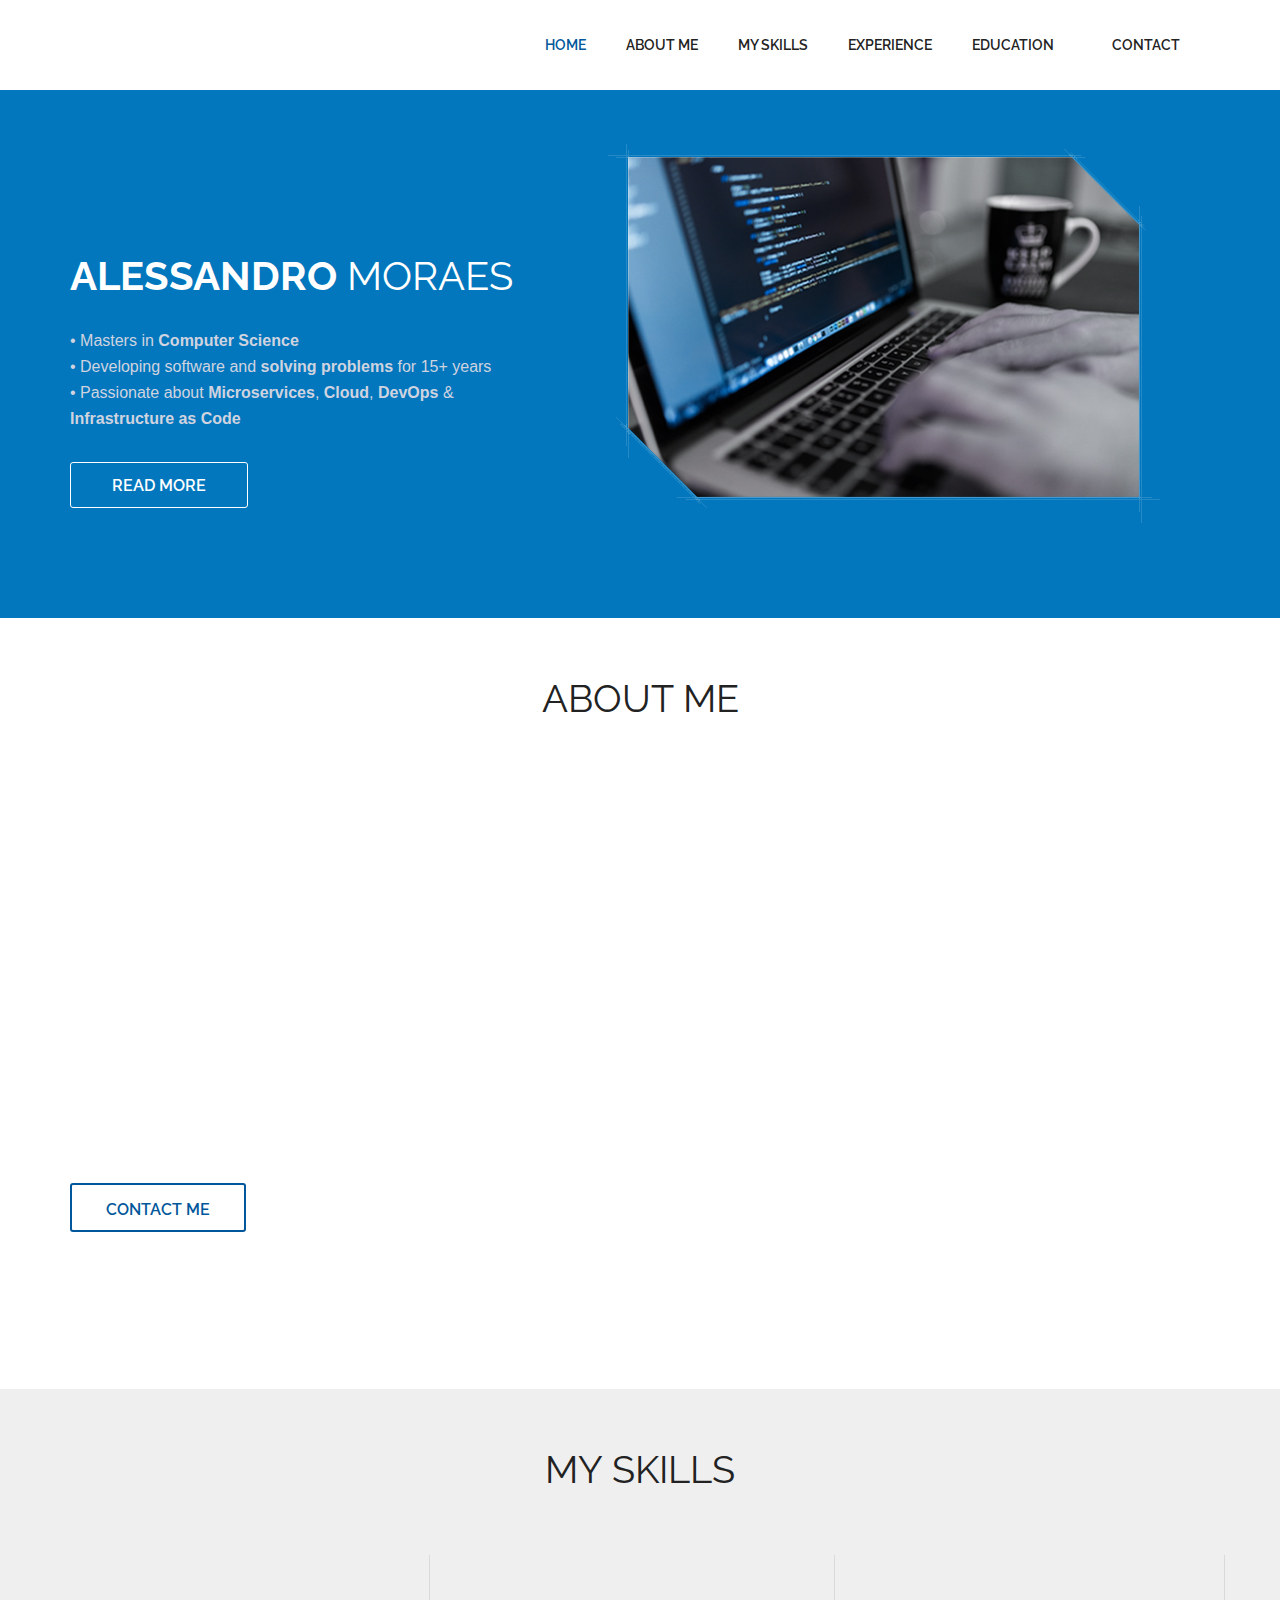
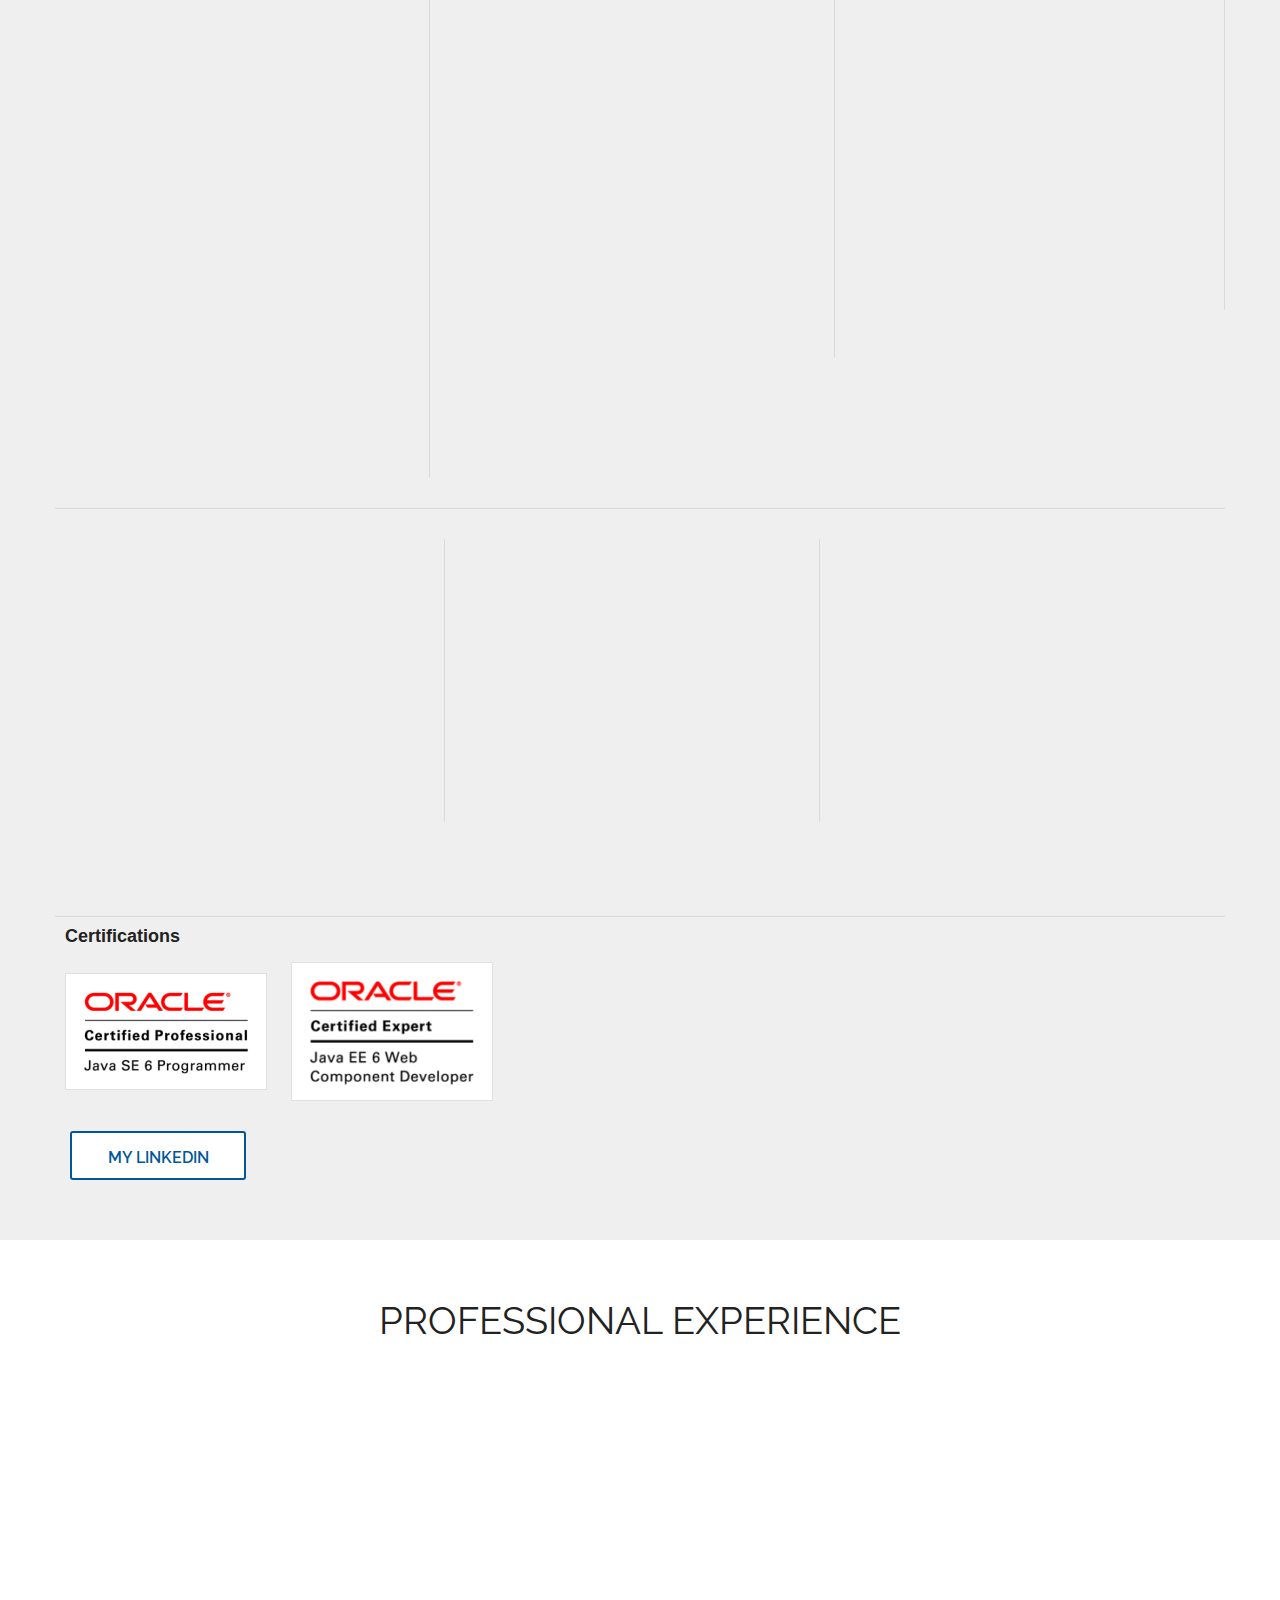
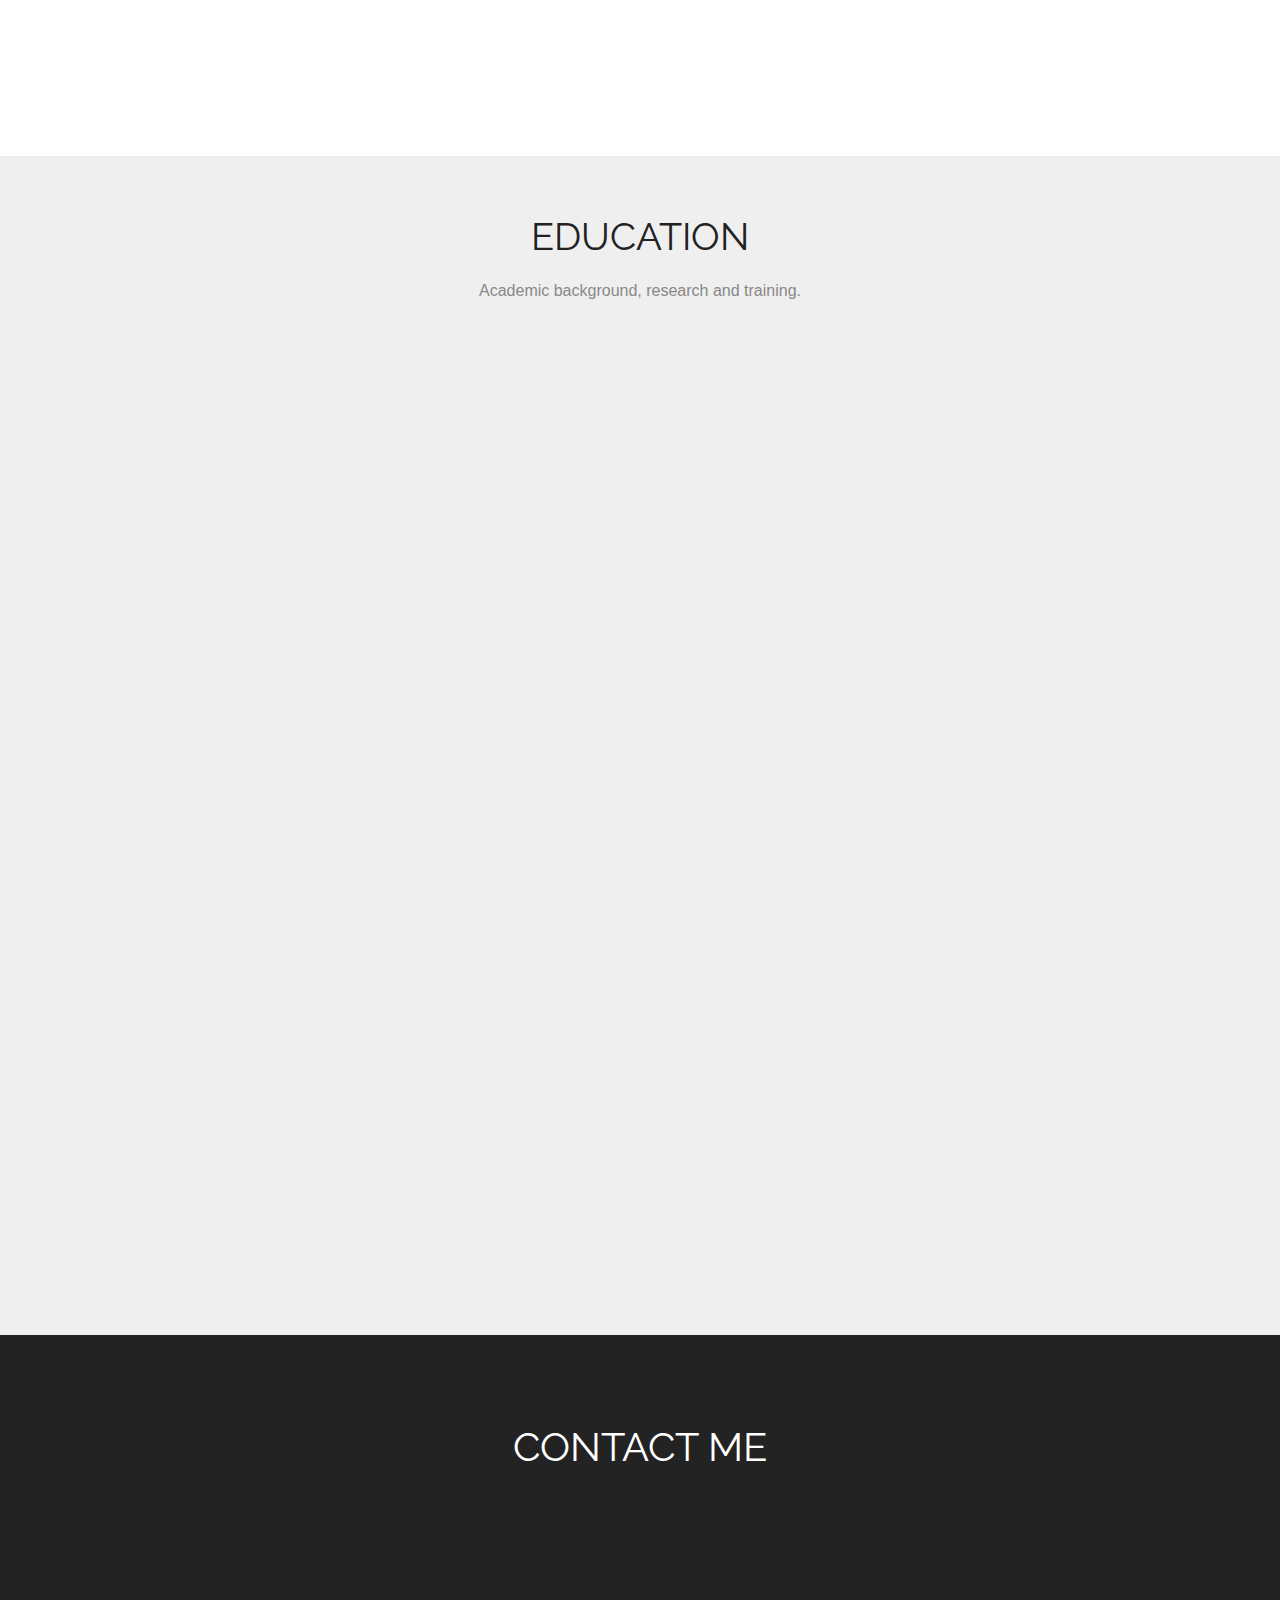
<file: index.html>
<!doctype html>
<html>
<head>
    <meta charset="utf-8">
    <meta name="viewport" content="width=device-width, maximum-scale=1">
    <title>Alessandro Moraes - Software Engineer</title>
    <meta name="description"
          content="Certified Java Programmer and Web Developer with Masters in Computer Science, developing software and solving problems for 15+ years. Passionate about coding, music and coffee."/>
    <meta name="keywords"
          content="sydney, australia, java, spring, angular, javascript, jquery, rest, restful, developer, software engineer, php, agile, tdd, computer science, information visualisation, oracle, postgresql, mysql, linux, australia, sydney, adelaide"/>
    <meta name="robots" content="index, follow">
    <link rel="icon" href="favicon.png" type="image/png">
    <link href="css/bootstrap.min.css" rel="stylesheet" type="text/css">
    <link href="css/style.css" rel="stylesheet" type="text/css">
    <link href="css/font-awesome.css" rel="stylesheet" type="text/css">
    <link href="css/animate.css" rel="stylesheet" type="text/css">
    <link href="css/imagelightbox.css" rel="stylesheet" type="text/css">

    <!--[if lt IE 9]>
    <script src="js/respond-1.1.0.min.js"></script>
    <script src="js/html5shiv.js"></script>
    <script src="js/html5element.js"></script>
    <![endif]-->

</head>
<body>

<!--Header_section-->
<header id="header_wrapper">
    <div class="container">
        <div class="header_box">
            <nav class="navbar navbar-inverse" role="navigation">
                <div class="navbar-header">
                    <button type="button" id="nav-toggle" class="navbar-toggle"
                            data-toggle="collapse" data-target="#main-nav"><span class="sr-only">Toggle navigation</span>
                        <span class="icon-bar"></span> <span class="icon-bar"></span> <span
                                class="icon-bar"></span></button>
                </div>
                <div id="main-nav" class="collapse navbar-collapse navStyle">
                    <ul class="nav navbar-nav" id="mainNav">
                        <li class="active"><a href="#home" class="scroll-link">Home</a></li>
                        <li><a id="menuAboutMe" href="#aboutMe" class="scroll-link">About Me</a>
                        </li>
                        <li><a id="menuSkills" href="#skills" class="scroll-link">My Skills</a></li>
                        <li><a id="menuExperience" href="#experience"
                               class="scroll-link">Experience</a></li>
                        <li><a id="menuEducation" href="#education"
                               class="scroll-link">Education</a></li>
                        <!--<li><a id="menuBlog" href="#"  class="scroll-link">Tech Blog</a></li>-->
                        <li><a id="menuContact" href="#contact" class="scroll-link"
                               id="linkContact">Contact</a></li>
                    </ul>
                </div>
            </nav>
        </div>
    </div>
</header>
<!--Header_section-->

<!--Home_Section-->
<section id="home" class="top_cont_outer">
    <div class="home_wrapper">
        <div class="container">
            <div class="home_section">
                <div class="row">
                    <div class="col-lg-5 col-sm-7">
                        <div class="top_left_cont zoomIn wow animated">
                            <h2><strong>Alessandro</strong> Moraes</h2>
                            <p>
                                &#8226 Masters in <strong>Computer Science</strong><br/>
                                &#8226 Developing software and <strong>solving problems</strong> for
                                15+ years<br/>
                                &#8226 Passionate about <strong>Microservices</strong>, <strong>Cloud</strong>,
                                <strong>DevOps</strong> & <strong>Infrastructure as
                                Code</strong><br>
                            </p>
                            <a href="#" onclick="$('#menuSkills').click()" class="read_more2">Read
                                more</a></div>
                    </div>
                    <div class="col-lg-7 col-sm-5 row-centered">
                        <!-- img src="img/lego-avatar.png" class="zoomIn wow animated" alt="" /-->
                        <img src="img/handson.png" class="zoomIn wow animated" alt=""/>
                    </div>
                </div>
            </div>
        </div>
    </div>
</section>
<!--Hero_Section-->

<section id="aboutMe"><!--Aboutme-->
    <div class="inner_wrapper">
        <div class="container">
            <h2>About Me</h2>
            <div class="inner_section">
                <div class="row">
                    <div class=" col-lg-4 col-md-4 col-sm-4 col-xs-12 pull-right"><img
                            src="img/me-dolphin.png" class="img-circle delay-03s animated wow zoomIn"
                            alt="Sydney, Australia"></div>


                    <div class=" col-lg-7 col-md-7 col-sm-7 col-xs-12 pull-left">
                        <div class=" delay-01s animated fadeInDown wow animated">
                            <h3>Hi! I'm Alessandro.</h3><br/>
                            <p>
                                I'm passionate about software development and I have been coding and
                                delivering solutions for over 15 years.
                                Facing new challenges on a daily basis and working together with
                                talented people is what keep me loving what I do.
                            </p><br/>
                            <p>
                                My main areas of interest are <b>Microservices, DevOps, Cloud and
                                Information Visualisation</b>.
                            </p><br/>
                            <p>
                                I also love traveling (who doesn't?), building LEGO and I have a
                                huge passion for classical music.
                                Being a classical musician myself, I play with Violin, Cello and
                                Oboe and enjoy being part of music ensembles and community
                                orchestras.
                                You can hear me playing a one-man-quartet song bellow.
                            </p>
                            <p style="padding:10px;">
                                <audio controls>
                                    <source src="other/hornpluscellobyalessandro.mp3"
                                            type="audio/mpeg">
                                    Your browser does not support the audio element.
                                </audio>
                            </p>
                            <p>At last but not least, I enjoy making coffee and fresh pasta. Now, I
                                would like to hear from you, so...</p>


                        </div>
                        <div class="work_bottom"><a href="#" onclick="$('#linkContact').click()"
                                                    class="contact_btn">Contact Me</a></div>
                    </div>
                </div>
            </div>
        </div>
    </div>
</section>
<!--Aboutus-->


<!--skills-->
<section id="skills">
    <div class="container">
        <h2>My Skills</h2>
        <div class="skills_wrapper">
            <div class="row">
                <div class="col-lg-4">
                    <div class="skills_block borderRight">
                        <div class="skills_icon delay-03s animated wow  zoomIn"><span><i
                                class="fa fa-coffee"></i></span></div>
                        <h3 class="animated fadeInUp wow">Java & Programming</h3>
                        <p class="animated fadeInDown wow">
                            &#8226 Java: 15+ years of experience<br/>
                            &#8226 Oracle Certified Programmer & Web Developer<br/>
                            &#8226 Strong Core Java and Object Oriented Programming knowledge<br/>
                            &#8226 Frameworks and tools: Spring Boot, Spring Cloud, Spring AI,
                            Spring, Java EE, JPA, Hibernate, Jersey, iReport, JUnit, JMeter,
                            Protobuf, Lucene<br/>
                            &#8226 Web Services: RESTful, SOAP, WebSockets, STOMP<br/>
                            &#8226 CI/CD: Maven, Git, CircleCI and Bamboo<br/>
                            &#8226 PHP: 5 years of experience<br/>
                            &#8226 Frameworks: Symphony, Twig and Doctrine<br/>
                            &#8226 <a href="https://github.com/amoraes" target="_blank">My GitHub
                            page</a>
                        </p>
                    </div>
                </div>


                <div class="col-lg-4 borderRight">
                    <div class="skills_block">
                        <div class="skills_icon icon2  delay-03s animated wow zoomIn"><span><i
                                class="fa fa-cloud"></i></span></div>
                        <h3 class="animated fadeInUp wow">Cloud & Infrastructure</h3>
                        <p class="animated fadeInDown wow">
                            &#8226 AWS: 8 years of experience<br/>
                            &#8226 EC2, ECS, EFS, S3, SQS, Lambda, SNS, Bedrock, ElastiCache,
                            DynamoDB, RDS, CloudWatch, CloudFormation, AWS CDK<br/>
                            &#8226 Docker<br/>
                            &#8226 Advanced Linux knowledge<br/>
                            &#8226 Tomcat advanced features like clustering and farm deployment<br/>
                            &#8226 Monitoring tools: Zipkin, Vizceral, New Relic, Spring Boot
                            Admin<br/>
                        </p>
                    </div>
                </div>

                <div class="col-lg-4 borderRight">
                    <div class="skills_block">
                        <div class="skills_icon delay-03s animated wow  zoomIn"><span><i
                                class="fa fa-database"></i></span></div>
                        <h3 class="animated fadeInUp wow">Architecture & Solution Design</h3>
                        <p class="animated fadeInDown wow">
                            &#8226 Strong knowledge in microservices architecture<br/>
                            &#8226 Design patterns: Client-side Load Balancers, Circuit Breakers, Service Discovery, Caching, Configuration, Gateway, Rate Limiting<br/>
                            &#8226 Implemented multiple applications based on Spring Cloud: Eureka, Config Server, Spring Cloud Gateway and Zipkin <br/>
                        </p>
                    </div>
                </div>
            </div>


            <div class="row borderTop">

                <div class="col-lg-4 mrgTop borderRight">
                    <div class="skills_block">
                        <div class="skills_icon delay-03s animated wow  zoomIn"><span><i
                                class="fa fa-database"></i></span></div>
                        <h3 class="animated fadeInUp wow">Databases</h3>
                        <p class="animated fadeInDown wow">
                            &#8226 Strong skills in relational database modelling<br/>
                            &#8226 Advanced SQL knowledge<br/>
                            &#8226 Relational databases: PostgreSQL, MySQL and Oracle<br/>
                            &#8226 NoSQL: MongoDB<br/>
                        </p>
                    </div>
                </div>


                <div class="col-lg-4 mrgTop">
                    <div class="skills_block borderRight">
                        <div class="skills_icon icon2  delay-03s animated wow zoomIn"><span><i
                                class="fa fa-html5"></i></span></div>
                        <h3 class="animated fadeInUp wow">Web & Front-end</h3>
                        <p class="animated fadeInDown wow">
                            &#8226 Languages: Javascript, TypeScript, HTML and CSS<br/>
                            &#8226 Frameworks: AngularJS, Angular and JQuery<br/>
                            &#8226 UI libraries: Angular Material and JQueryUI <br/>
                        </p>
                    </div>
                </div>

                <div class="col-lg-4 mrgTop">
                    <div class="skills_block">
                        <div class="skills_icon icon3  delay-03s animated wow zoomIn"><span><i
                                class="fa fa-users"></i></span></div>
                        <h3 class="animated fadeInUp wow">Soft Skills</h3>
                        <p class="animated fadeInDown wow">
                            &#8226 Curiosity: passionate about learning new things (and not only
                            tech)<br/>
                            &#8226 Teamwork: love to share knowledge and work together<br/>
                            &#8226 Analytical mindset: strong ability to solve complex problems<br/>
                        </p>
                    </div>
                </div>
            </div>
        </div>
        <div class="row borderTop" id="certs">
            <h3>Certifications</h3>
            <img src="img/cert-prog.png"
                 alt="Oracle Certified Professional Java SE 6 Programmer - OCJP">
            <img src="img/cert-web.png"
                 alt="Oracle Certified Expert Java EE 6 Web Component Developer - OCEJWCD">
        </div>
        <div class="work_bottom"><a href="https://www.linkedin.com/in/alessandrocmoraes"
                                    target="_blank" class="contact_btn ">My LinkedIn</a></div>
    </div>
</section>
<!--skills-->


<section class="page_section experience" id="experience"><!--main-section experience-start-->
    <div class="container">
        <h2>Professional Experience</h2>
        <div class="experience_section clearfix">
            <div class="experience_area">
                <div class="experience_box wow fadeInDown delay-03s">
                    <img src="img/logo-infomedia.jpg" alt="Infomedia Ltd">

                </div>
                <h4 class="wow fadeInDown delay-03s">Sydney, Australia</h4>
                <span class="wow fadeInDown delay-03s">Jul, 2019 - To date</span>
                <p class="wow fadeInDown delay-03s"></p>
            </div>
            <div class="experience_details">
                <h3 class="wow fadeInDown delay-03s">Technical Lead</h3>
                <p class="wow fadeInDown delay-03s">
                    &#8226 Software development for the automotive parts industry<br/>
                    &#8226 Full infrastructure automation using AWS CDK<br/>
                    &#8226 CI/CD using CircleCI + AWS CDK including automatic Blue/Green deployment,
                    versioning and rollback<br/>
                    &#8226 AWS technologies used: EC2, ECS, ECR, EFS, S3, Lambda, SQS, SNS,
                    CloudWatch, DynamoDB, RDS, ElastiCache, CloudFormation<br/>
                    &#8226 Java microservices performance tuning using JVM profiling and caching
                    strategies <br/>
                    &#8226 Multiple tools implemented for monitoring: Zipkin, Vizceral, Spring Boot
                    Admin, Redis Insight and Redis Memory Analyzer, custom CloudWatch metrics<br/>


                    <br/>
                    <strong>Some projects and achievements:</strong><br/>
                    &#8226 Led the design and implementation of a new microservices architecture
                    using Spring Boot + Spring Cloud that massively
                    improved the productivity of individual squads working on a new generation of
                    Infomedia's parts catalog SaaS<br/>
                    &#8226 Successfully delivered a new generation global parts catalog SaaS for
                    multiple brands, including Nissan, Honda, Ford, Toyota, KIA and Hyundai<br/>
                </p>
            </div>
        </div>

        <div class="experience_section clearfix">
            <div class="experience_area">
                <div class="experience_box wow fadeInDown delay-03s">
                    <img src="img/logo-infomedia.jpg" alt="Infomedia Ltd">

                </div>
                <h4 class="wow fadeInDown delay-03s">Sydney, Australia</h4>
                <span class="wow fadeInDown delay-03s">Mar, 2017 - Jul 2019</span>
                <p class="wow fadeInDown delay-03s"></p>
            </div>
            <div class="experience_details">
                <h3 class="wow fadeInDown delay-03s">Senior Developer</h3>
                <p class="wow fadeInDown delay-03s">
                    &#8226 Software development for the automotive parts industry<br/>
                    &#8226 Systems integration using RESTful APIs<br/>
                    &#8226 Technologies used include: Java, MongoDB, AWS (EC2, Lambda, SQS, SNS, S3)<br/><br/>

                    <strong>Some projects and achievements:</strong><br/>
                    &#8226 Above & Beyond individual recognition for a milestone achieved before the
                    deadline with a high
                    quality delivery and also for helping other team members to achieve their
                    goals<br/>
                    &#8226 Successfully delivered a <b>global</b> parts catalog SaaS for Nissan
                    Motors<br/>
                    &#8226 Integrated three critical Nissan systems with Infomedia parts catalog
                    SaaS<br/>
                </p>
            </div>
        </div>

        <div class="experience_section clearfix">
            <div class="experience_area">
                <div class="experience_box wow fadeInDown delay-03s">
                    <img src="img/logo-unesp.png" alt="UNESP">

                </div>
                <h4 class="wow fadeInDown delay-03s">Informatics Technical Service</h4>
                <span class="wow fadeInDown delay-03s">Jan, 2009 - Feb, 2017</span>
                <p class="wow fadeInDown delay-03s"></p>
            </div>
            <div class="experience_details">
                <h3 class="wow fadeInDown delay-03s">Technical Lead</h3>
                <p class="wow fadeInDown delay-03s">
                    &#8226 Software development using Java technologies<br/>
                    &#8226 Systems integration using RESTful and SOAP services<br/>
                    &#8226 Staff training in Object Oriented Programming, Java and web
                    development<br/>
                    &#8226 Application deployment and infrastructure management<br/>
                    <br/>
                    <strong>Some projects and achievements:</strong><br/>
                    &#8226 Produced substantial contributions to some of the most important software
                    developed in the organization over the last years as full-stack developer and
                    team leader in many projects using Java frameworks such as Spring and J2EE.<br/>
                    &#8226 Led the development of a web portal and authorization solution based on
                    OAuth 2.0 and fully integrated with an LDAP database designed to unify the
                    access to all systems of the company in replacement to three different solutions
                    used before, combining more than 170.000 users. The deadline was very short but
                    the team managed to accomplish it in time despite all the new technology applied
                    in this project.<br/>
                    &#8226 Integrated the two largest and mostly used software of the company
                    through RESTful web services without impacting other client systems and end
                    users (130.000+).<br/>
                    &#8226 Designed and developed an Order, Payment and Warehouse Management System
                    which improved the workflow and allowed the organization to cut many unnecessary
                    expenses.<br/>
                    &#8226 Pioneered the use of RESTful web services and Test Driven Development in
                    the company.<br/>
                    &#8226 Implemented a high availability solution combining Apache, Tomcat
                    clustering over VPN and PostgreSQL replication across multiple sites using
                    Slony. This solution also managed multiple Tomcat instances allowing software
                    isolation and has significantly increased systems' uptime.<br/>
                    &#8226 Created learning materials and trained over 30 IT staff members in Object
                    Oriented Programming, Java and web applications development.<br/>
                </p>
            </div>
        </div>

        <div class="experience_section clearfix">
            <div class="experience_area">
                <div class="experience_box wow fadeInDown delay-03s">
                    <img src="img/logo-unesp.png" alt="UNESP">

                </div>
                <h4 class="wow fadeInDown delay-03s">Informatics Technical Service</h4>
                <span class="wow fadeInDown delay-03s">Nov, 2007 - Jan, 2009</span>
                <p class="wow fadeInDown delay-03s"></p>
            </div>
            <div class="experience_details">
                <h3 class="wow fadeInDown delay-03s">Senior Developer</h3>
                <p class="wow fadeInDown delay-03s">
                    &#8226 Software development using PHP and MySQL<br/>
                    &#8226 Staff training in PHP and Object Oriented Programming<br/>
                    &#8226 Maintenance of legacy systems developed in C Builder<br/>
                    <br/>
                    <strong>Some projects and achievements:</strong><br/>
                    &#8226 Led the development of a new online enrollment system and reduced the
                    on-site enrollment from more than 70% to less than 10% of the students.<br/>
                </p>

            </div>
        </div>

        <div class="experience_section clearfix">
            <div class="experience_area">
                <div class="experience_box wow fadeInDown delay-03s">
                    <img src="img/logo-altoastral-trans.png" alt="Editora Alto Astral">

                </div>
                <h4 class="wow fadeInDown delay-03s">Web & Marketing Department</h4>
                <span class="wow fadeInDown delay-03s">Aug, 2003 - Oct, 2007</span>
                <p class="wow fadeInDown delay-03s"></p>
            </div>
            <div class="experience_details">
                <h3 class="wow fadeInDown delay-03s">Web Developer</h3>
                <p class="wow fadeInDown delay-03s">
                    &#8226 Development of websites and web applications<br/>
                    &#8226 Technologies used include: Java, PHP, ASP, AppleScript, ActionScript,
                    JavaScript, Ajax, MySQL, PostgreSQL and Oracle databases<br/>
                    &#8226 Systems integration using SOAP webservices<br/>
                    &#8226 Development of Macromedia Dreamweaver extensions to improve
                    productivity<br/>

                    <br/><strong>Some projects and achievements:</strong><br/>
                    &#8226 Developed an ecommerce platform to sell more than 100 products, including
                    magazines, subscriptions and digital products.<br/>
                    &#8226 Created and optimized websites with more than 1,200,000 visitors per
                    month.<br/>
                    &#8226 Completely remodeled the way websites were maintained through the
                    development of Content Management Systems (CMS) combined with an integrated task
                    management tool.<br/>
                    &#8226 Worked in a remote collaboration software designed to help magazine
                    designers and writers to work in parallel, highly improving the company
                    productivity.<br/>


                </p>
            </div>
        </div>

    </div>
</section>
<!--/experience-->

<!--skills-->
<section id="education">
    <div class="container">
        <h2>Education</h2>
        <h6>Academic background, research and training.</h6>
        <div class="education_wrapper">
            <div class="row">
                <div class="col-lg-4">
                    <div class="education_block">
                        <div class="education_icon delay-03s animated wow  zoomIn"><span><i
                                class="fa fa-graduation-cap"></i></span></div>
                        <h3 class="animated fadeInUp wow">Masters in Computer Science</h3>
                        <p class="animated fadeInDown wow">
                            &#8226 São Paulo State University<br/>
                            &#8226 Completed in <strong>2015</strong><br/>
                            &#8226 Major field: <strong>Computer Systems</strong><br/>
                            &#8226 Research: <strong>Image Processing and Computer
                            Vision</strong><br/>
                        </p>
                        <h3 class="animated fadeInUp wow">Graduate Diploma in Information
                            Technology</h3>
                        <p class="animated fadeInDown wow">
                            &#8226 São Paulo State University<br/>
                            &#8226 Completed in <strong>2007</strong><br/>
                        </p>
                        <h3 class="animated fadeInUp wow">Bachelor's Degree in Informatics</h3>
                        <p class="animated fadeInDown wow">
                            &#8226 FATEC Technology College <br/>
                            &#8226 Completed in <strong>2004</strong><br/>
                        </p>
                    </div>
                </div>
                <div class="col-lg-4 borderLeft">
                    <div class="education_block">
                        <div class="education_icon icon2  delay-03s animated wow zoomIn"><span><i
                                class="fa fa-flask"></i></span></div>
                        <h3 class="animated fadeInUp wow">DBVis</h3>
                        <p class="animated fadeInDown wow">
                            A system developed during my Masters combining <strong>Virtual
                            Reality</strong> environments, <strong>mobile devices</strong>,
                            and <strong>Information Visualization</strong> techniques to enable
                            visualization and exploration of large relational datasets by multiple
                            users in a collaborative way.<br/>
                            <iframe style="padding:5px;"
                                    src="https://www.youtube.com/embed/5-6qXbyWPMk" frameborder="0"
                                    allowfullscreen></iframe>
                            <br/>
                            This research was presented in the <strong>2014 18th International
                            Conference on Information Visualisation</strong> (Paris, France)
                            and it was published by <strong>IEEE</strong>. Download the full paper
                            <a href="other/viz2014paper.pdf" target="_blank">here</a>.
                        </p>
                        <h3 class="animated fadeInUp wow">Other publications</h3>
                        <p class="animated fadeInDown wow">
                            2015<br/>
                            <strong>&#8226 An Immersive and Interactive Visualization System by
                                Integrating Distinct Platforms</strong>, 2015 19th International
                            Conference on Information Visualisation (Barcelona, Spain)<br/>
                        </p>
                    </div>
                </div>
                <div class="col-lg-4 borderLeft">
                    <div class="education_block">
                        <div class="education_icon icon3  delay-03s animated wow zoomIn"><span><i
                                class="fa fa-laptop"></i></span></div>
                        <h3 class="animated fadeInUp wow">Short Courses</h3>
                        <p class="animated fadeInDown wow">
                            <!--2013<br/>-->
                            <strong>&#8226 SOA Foundation</strong> (44h)<br/>
                            <strong>&#8226 Integration Specialist</strong> (56h)<br/>
                            <strong>&#8226 Process Engineer</strong> (44h)<br/>
                            <!--<br/>2012<br/>-->
                            <strong>&#8226 Application Lifecycle Management and Testing</strong>
                            (40h)<br/>
                            <strong>&#8226 Software Architecture Foundations and Techniques</strong>
                            (40h)<br/>
                            <strong>&#8226 Advanced Architectures using Java</strong> (40h)<br/>
                            <!--<br/>2011<br/>-->
                            <strong>&#8226 PostgreSQL Administrator</strong> (32h)<br/>
                            <strong>&#8226 Business Analyst</strong> (14h)<br/>
                            <!--<br/>2005<br/>-->
                            <strong>&#8226 Java Programming</strong> (40h)<br/>
                            <!--<br/>2004<br/>-->
                            <strong>&#8226 Oracle SQL</strong> (40h)<br/>
                        </p>
                    </div>
                </div>
            </div>

        </div>

    </div>
</section>
<!--skills-->


<!--Footer-->
<footer class="footer_wrapper" id="contact">
    <div class="container">
        <section class="page_section contact" id="contact">
            <div class="contact_section">
                <h2>Contact Me</h2>
                <div class="row">
                    <div class="col-lg-4">

                    </div>
                    <div class="col-lg-4">

                    </div>
                    <div class="col-lg-4">

                    </div>
                </div>
            </div>
            <div class="row">
                <div class="col-lg-4 wow fadeInLeft">
                    <div class="contact_info">
                        <div class="detail">
                            <p>
                                <b>Alessandro Moraes</b>
                                <br/>Brisbane, Australia
                            </p>
                            <h4>Email me</h4>
                            <p>amoraesdev@gmail.com</p>

                            <div class="work_bottom"><a
                                    href="https://www.linkedin.com/in/alessandrocmoraes"
                                    target="_blank" class="contact_btn">My LinkedIn</a></div>
                        </div>
                    </div>
                </div>

            </div>

        </section>
    </div>

    <div class="container">
        <div class="footer_bottom">
            <span></span>
        </div>
    </div>
</footer>

<script type="text/javascript" src="js/jquery-1.11.0.min.js"></script>
<script type="text/javascript" src="js/bootstrap.min.js"></script>
<script type="text/javascript" src="js/jquery-scrolltofixed.js"></script>
<script type="text/javascript" src="js/jquery.nav.js"></script>
<script type="text/javascript" src="js/jquery.easing.1.3.js"></script>
<script type="text/javascript" src="js/jquery.isotope.js"></script>
<script type="text/javascript" src="js/wow.js"></script>
<script type="text/javascript" src="js/imagelightbox.min.js"></script>
<script type="text/javascript" src="js/custom.js"></script>

</body>
</html>
</file>
<file: css/style.css>
/*
Author URI: http://webthemez.com/
Note: 
Licence under Creative Commons Attribution 3.0 
Do not remove the back-link in this web template 
-------------------------------------------------------*/

@charset "utf-8";
@import url(http://fonts.googleapis.com/css?family=Raleway:800,700,400);
@import url(http://fonts.googleapis.com/css?family=Signika:400,600);

/* Reset
---------------------------------*/
ul {
    list-style: none;
}

.figure {
    margin: 0px;
}

img {
    max-width: 100%;
}

a, a:hover, a:active {
    outline: 0px !important;
}
.clear {
    clear: both;
    display: block;
    overflow: hidden;
    visibility: hidden;
    width: 0;
    height: 0;
}
.clearfix:before,
.clearfix:after {
    content: '\0020';
    display: block;
    overflow: hidden;
    visibility: hidden;
    width: 0;
    height: 0;
}

.clearfix:after {
    clear: both;
}


/* Styles
---------------------------------*/
body {
    background: #fff;
    font-family: 'Open Sans', sans-serif;
    font-size: 14px;
    font-weight: normal;
    color: #888888;
    margin: 0;
}

h2 {
    font-size: 38px;
    color: #222222;
    font-family: 'Raleway', sans-serif;
    font-weight: normal;
    margin: 0px 0 25px 0;
    text-align: center;
    text-transform: uppercase;
}

h3 {
    font-family: 'Open Sans', sans-serif;
    font-weight: 600;
    color: #222222;
    font-size: 18px;
    margin: 0 0 5px 0;
}

h6 {
    font-size: 16px;
    color: #888888;
    font-family: 'Open Sans', sans-serif;
    font-weight: 400;
    text-align: center;
    margin: 0 0 60px 0;
}

p {
    line-height: 24px;
    margin: 0;
}

/* Header Styles
---------------------------------*/

#header_wrapper {
    background: #ffffff;
    padding: 20px 0px;
}

.header_box {
    position: relative;
}

.logo {
    float: left;
    margin-top: 8px;
	position: relative;
	z-index: 2;
}

.res-nav_click {
    display: none;
}
	

/* Nav Styles
---------------------------------*/
.navbar-inverse {
    background-color: transparent;
    border-color: transparent;
}

.navbar {
    border: 0px solid #fff;
    min-height: 40px;
    margin-bottom: 0px;
}

.navbar-inverse .navbar-nav > li > a {
    color: #222;
}

.navStyle {
    float: right;
}

.navStyle ul {
    list-style: none;
    padding: 0px;
}

.navStyle ul li {
    display: inline-block;
    margin: 0 5px;
}

.navStyle ul li:first-child {
	/*margin:0px;*/;
}

.navStyle ul li:last-child {
    margin: 0 0 0 23px;
}

.navStyle ul li a {
    display: block;
    font-size: 14px;
    color: #222222;
    font-family: 'Raleway', sans-serif;
    text-decoration: none;
    text-transform: uppercase;
    font-weight: 600;
    transition: all 0.2s ease-in-out;
    -moz-transition: all 0.2s ease-in-out;
    -webkit-transition: all 0.2s ease-in-out;
}

.navStyle ul li a:hover {
    color: #01579B;
}

.navStyle > li > a:hover, .nav > li > a:focus {
    text-decoration: none;
    color: #01579B;
    background-color: transparent;
}

.navbar-inverse .navbar-nav > li > a:hover, .navbar-inverse .navbar-nav > li > a:focus {
    color: #01579B;
    background-color: transparent;
}

.navbar-inverse .navbar-nav > .active > a, .navbar-inverse .navbar-nav > .active > a:hover, .navbar-inverse .navbar-nav > .active > a:focus {
    color: #01579B;
    background-color: transparent;
}

.navStyle > li.active > a,
.navStyle > li.active > a:hover {
    text-decoration: none;
    color: #01579B;
    background-color: transparent;
}

.borderRight {
    border-right: 1px solid #DADADA;
}

.borderTop {
    margin-top: 30px;
    border-top: 1px solid #DADADA;
}

.mrgTop {
    margin-top: 30px;
}
/* Top_content
---------------------------------*/

.top_cont_outer {
    background: #0277BD;
    position: relative;
    
}

.home_section {
    position: relative;
    padding-top: 50px;
}
.devblogtop_section {
    position: relative;
    padding-top: 0px;
}

.white_pad {
    position: relative;
    right: 0px;
    bottom: 0px;
}

.white_pad img {
    position: absolute;
    right: 0px;
    bottom: 0px;
}

.top_left_cont {
    padding: 110px 0;
}

.top_left_cont h3 {
    font-size: 16px;
    color: #f56eab;
    margin: 0 0 20px 0;
    text-align: left;
    font-weight: 700;
}

.top_left_cont h2 {
    font-size: 40px;
    color: #FFF;
    line-height: 52px;
    margin: 0 0 26px 0;
    font-family: 'Raleway', sans-serif;
    text-align: left;
}

.top_left_cont h2 strong {
    font-weight: 700;
}

.top_left_cont p {
    font-size: 16px;
    color: #D0D3E0;
    margin: 0 0 30px 0;
    line-height: 26px;
}




/** top left for blog **/

.top_left_cont_blog {
    padding: 15px 0;
}

.top_left_cont_blog h3 {
    font-size: 16px;
    color: #f56eab;
    margin: 0 0 0 0;
    text-align: left;
    font-weight: 700;
}

.top_left_cont_blog h2 {
    font-size: 40px;
    color: #FFF;
    line-height: 52px;
    margin: 0 0 0px 0;
    font-family: 'Raleway', sans-serif;
    text-align: left;
}

.top_left_cont_blog h2 strong {
    font-weight: 700;
}

.top_left_cont_blog p {
    font-size: 16px;
    color: #D0D3E0;
    margin: 0 0 5px 0;
    line-height: 26px;
}

.blog_post {
	border-top: 1px solid #ccc;
	padding: 10px 0 0 0;
}

.blog_post h2 {
	margin: 5px 0px 15px 0px;
	text-align: left;
	text-transform: uppercase;
	font-size: 20px;
	font-weight: bold;
}
.blog_post h3 {
	font-size:14px;
	color: #888888;
}
.blog_post p {
	text-align: left;
	padding: 0px 15px 10px 15px;
}

.blog_sidebar {
	margin: 10px;	
	padding: 20px;
	background-color: #F0F0F0;
}
.blog_sidebar h2 {
	margin: 0px 0px 10px 0px;
	text-align: left;
	text-transform: uppercase;
	font-size: 20px;
}
.blog_sidebar ul li {
    font-family: 'Raleway', sans-serif;
    font-weight: normal;
}
.blog_sidebar_footer {
    text-align: center;
    font-family: 'Raleway', sans-serif;
    font-weight: bold;
}


a.readmore_btn {
    background: #fff;
    text-transform: uppercase;
    display: block;
    width: 176px;
    height: 49px;
    text-align: center;
    line-height: 49px;
    font-size: 16px;
    color: #01579B;
    border-radius: 3px;
    font-family: 'Raleway', sans-serif;
    font-weight: 600;
    border: 2px solid #01579B;
    transition: all 0.2s ease-in-out;
    -moz-transition: all 0.2s ease-in-out;
    -webkit-transition: all 0.2s ease-in-out;
    margin: 0px 0px 20px 15px;
}


a.readmore_btn:hover {
    background: #01579B;
    color: #fff;
}



a.read_more2 {
    font-family: 'Raleway', sans-serif;
    display: block;
    font-size: 16px;
    width: 178px;
    height: 46px;
    line-height: 46px;
    border-radius: 3px;
    text-align: center;
    text-transform: uppercase;
    font-weight: 600;
    transition: all 0.2s ease-in-out;
    -moz-transition: all 0.2s ease-in-out;
    -webkit-transition: all 0.2s ease-in-out;
    background: transparent;
    color: #fff;
    border: 1px solid #fff;
}

a.read_more2:hover {
    background: #fff;
    color: #01579B;
    border: 1px solid #fff;
}

	







/* skillss
---------------------------------*/

#skills {
    padding: 60px 0px;
    background: #EFEFEF;
}

.skills_wrapper {
    padding: 40px 0 40px;
}

.skills_section {
}

.skills_block {
    text-align: left;
    padding-left: 15px;
    padding-right: 15px;
}

.skills_block div {
    text-align: center;
}
.skills_block h3 {
    text-align: center;
}

.skills_icon {
    border: 2px solid #01579B;
    border-radius: 50%;
    width: 90px;
    height: 90px;
    margin: 0px auto 25px;
}

.skills_icon.icon2 {
    border: 2px solid #01579B;
}

.skills_icon.icon3 {
    border: 2px solid #01579B;
}

.skills_icon span {
    background: transparent;
    border-radius: 50%;
    display: block;
    height: 100%;
    width: 100%;
}

.skills_icon i {
    color: #01579B;
    font-size: 40px;
    margin-top: 0;
    position: relative;
    top: 20px;
    z-index: 20;
}

.skills_block h3 {
    font-family: 'Raleway', sans-serif;
    font-weight: 600;
    font-size: 18px;
    color: #111111;
    margin: 35px 0 18px;
}

.skills_block p {
    font-size: 16px;
    color: #888888;
    margin: 0px;
}


	

/* education
---------------------------------*/

#education {
    padding: 60px 0px;
    background: #EFEFEF;
}

.education_wrapper {
    padding: 40px 0 40px;
}

.education_section {
}

.education_block {
    text-align: left;
    padding-left: 15px;
    padding-right: 15px;
}

.education_block div{
    text-align: center;
}

.education_block h3{
    text-align: center;
}

.education_icon {
    border: 2px solid #01579B;
    border-radius: 50%;
    width: 90px;
    height: 90px;
    margin: 0px auto 25px;
}

.education_icon.icon2 {
    border: 2px solid #01579B;
}

.education_icon.icon3 {
    border: 2px solid #01579B;
}

.education_icon span {
    background: transparent;
    border-radius: 50%;
    display: block;
    height: 100%;
    width: 100%;
}

.education_icon i {
    color: #01579B;
    font-size: 40px;
    margin-top: 0;
    position: relative;
    top: 20px;
    z-index: 20;
}

.education_block h3 {
    font-family: 'Raleway', sans-serif;
    font-weight: 600;
    font-size: 18px;
    color: #111111;
    margin: 35px 0 18px;
}

.education_block p {
    font-size: 16px;
    color: #888888;
    margin: 0px;
}


/* Latest Work
---------------------------------*/


#work_outer {
    background: #f9f9f9;
    padding: 70px 0px;
    position: relative;
}

.work_pic {
    position: absolute;
    right: 0;
    top: 25%;
    width: 50%;
}

.inner_section {
    padding: 60px 0 20px;
}

.skills-list {
    padding: 0 0 0 0;
    font-size: 14px;
    margin-bottom: 40px;
}

.skills-list-col1 {
    float: left;
    width: 60px;
    text-align: center;
}

.skills-list-col1 i {
    display:;
    color: #888;
    font-size: 19px;
    font-style: normal;
    line-height: 20px;
}

.skills-list-col2 {
    overflow: hidden;
}

.page_section.alabaster {
    background: #fafafa;
}

.work_bottom {
    padding: 20px 0 0 0px;
}

.work_bottom span {
    font-size: 18px;
    color: #333333;
    display: block;
    margin: 0 0 20px 0;
}

a.contact_btn {
    background: #fff;
    text-transform: uppercase;
    display: block;
    width: 176px;
    height: 49px;
    text-align: center;
    line-height: 49px;
    font-size: 16px;
    color: #01579B;
    border-radius: 3px;
    font-family: 'Raleway', sans-serif;
    font-weight: 600;
    border: 2px solid #01579B;
    transition: all 0.2s ease-in-out;
    -moz-transition: all 0.2s ease-in-out;
    -webkit-transition: all 0.2s ease-in-out;
}

a.contact_btn:hover {
    background: #01579B;
    color: #fff;
}

.input-text {
    background: transparent;
}


/* Portfolio
---------------------------------*/


#Portfolio {
    padding: 60px 0px;
}

.Portfolio-nav {
    padding: 0;
    margin: 0 0 45px 0;
    list-style: none;
    text-align: center;
}

.Portfolio-nav li {
    margin: 0 10px;
    display: inline;
}

.Portfolio-nav li a {
    display: inline-block;
    padding: 10px 22px;
    font-size: 12px;
    line-height: 20px;
    color: #222222;
    border-radius: 4px;
    text-transform: uppercase;
    background: #f7f7f7;
    margin-bottom: 5px;
    transition: all 0.3s ease-in-out;
    -moz-transition: all 0.3s ease-in-out;
    -webkit-transition: all 0.3s ease-in-out;
}

.Portfolio-nav li a:hover {
    background: #01579B;
    color: #fff;
    text-decoration: none;
}

.portfolioContainer {
    margin: 0 auto;
    padding-left: 15px;
    width: auto !important;
}

.Portfolio-box {
    text-align: center;
    width: 350px;
    overflow: hidden;
    float: left;
    padding: 12px 0px;
}

.Portfolio-box img {
    transition: all 0.3s ease-in-out;
    -moz-transition: all 0.3s ease-in-out;
    -webkit-transition: all 0.3s ease-in-out;
}

.Portfolio-box img:hover {
    opacity: 0.6;
}

.Portfolio-nav li a.current {
    background: #01579B;
    color: #fff;
    text-decoration: none;
}

img {
    max-width: 100%;
}

/* no transition on .isotope container */

.isotope .isotope-item {
  /* change duration value to whatever you like */
    -webkit-transition-duration: 0.6s;
    -moz-transition-duration: 0.6s;
    transition-duration: 0.6s;
}

.isotope .isotope-item {
    -webkit-transition-property: -webkit-transform, opacity;
    -moz-transition-property: -moz-transform, opacity;
    transition-property: transform, opacity;
}

.page_section.paddind {
    padding-bottom: 60px;
}


/* Happy Clients
---------------------------------*/



#clients {
    padding: 60px 0px;
}

.client_area {
    width: 960px;
    margin: 0px auto;
}

.client_section {
    padding: 35px 0 0 0;
}

.client_section.btm {
    padding: 20px 0 0 0;
}

.client_profile {
    float: left;
    text-align: center;
}

.client_profile.flt {
    float: right;
}

.client_profile_pic {
    border-radius: 50%;
    border: 2px solid #f5f5f5;
    margin: 0 0 15px 0;
    width: 220px;
    height: 220px;
}

.client_profile_pic img {
    border-radius: 50%;
    border: 3px solid #f5f5f5;
}

.client_profile h3 {
    font-size: 18px;
    color: #49b5e7;
    margin: 0 0 0 0;
}

.client_profile span {
    display: block;
    font-size: 16px;
    color: #888888;
}

/* Clients
---------------------------------*/


.client_logos {
    background: #01579B;
    padding: 60px 0;
    margin-top: 60px;
}

.client_logos ul {
    padding: 0;
    margin: 0;
    list-style: none;
    text-align: center;
}

.client_logos ul li {
    display: inline;
    margin: 0 25px;
}

.client_logos ul a {
    display: inline-block;
    margin: 0 20px;
}

.page_section.experience {
    padding: 60px 0;
}

.page_section.experience h6 {
    margin-bottom: 40px;
}

.page_section.more {
    padding: 60px 0;
}
.page_section.more h6 {
    margin-bottom: 40px;
}


/* experience
---------------------------------*/
.experience_section {
    max-width: 993px;
    margin: 0 auto;
    padding-top: 10px;
}

.experience_area {
    padding-bottom: 15px;
    width: 30.66%;
    margin-right: 3.82979%;
    overflow: hidden;
    text-align: center;
    float: left;
}
.experience_details {
    padding-bottom: 15px;
    width: 60.33%;
    margin-right: 3.82979%;
    overflow: hidden;
    text-align: left;
    float: left;
}

.experience_area span {
    margin-bottom: 24px;
    display: block;
}

.experience_area:nth-of-type(3n+0) {
    margin: 0;
}

.experience_box {
    width: auto;
    height: auto;
    position: relative;
    border-radius: 50%;
    margin: 7px 7px 25px 7px;
}

.experience_box_shadow {
    transition: all 0.3s ease-in-out;
    -moz-transition: all 0.3s ease-in-out;
    -webkit-transition: all 0.3s ease-in-out;
    position: absolute;
    width: 100%;
    height: 26%;
    z-index: 10;
    bottom: 0px;
}

.experience_box_shadow a {
    display: block;
    width: 100%;
    height: 100%;
    border-bottom: 4px solid #01579B;
}

.experience_box:hover .experience_box_shadow {
    box-shadow: inset  0px 0px 0px 148px rgba(17,17,17,0.80);
}

.experience_box:hover ul {
    display: block;
    opacity: 1;
}

.experience_box img {
    display: block;
    border-radius: 0%;

    margin: 0 auto;
}

.experience_box ul {
    display: block;
    opacity: 0;
    padding: 0;
    margin: 0;
    list-style: none;
    position: absolute;
    left: 0;
    top: 86%;
    width: 100%;
    text-align: center;
    margin-top: -14px;
    z-index: 15;
    transition: all 0.6s ease-in-out;
    -moz-transition: all 0.6s ease-in-out;
    -webkit-transition: all 0.6s ease-in-out;
}

.experience_box ul li {
    display: inline;
    margin: 0 11px;
}

.experience_box ul li a { 
    display: inline-block;
    font-size: 28px;
    color: #fff;
    transition: all 0.3s ease-in-out;
    -moz-transition: all 0.3s ease-in-out;
    -webkit-transition: all 0.3s ease-in-out;
}

.experience_box ul li a:hover, .experience_box ul li a:focus {
    text-decoration: none;
}

.experience_box ul li a.fa-twitter:hover {
    color: #55acee;
}

.experience_box ul li a.fa-facebook:hover {
    color: #3b5998;
}

.experience_box ul li a.fa-pinterest:hover {
    color: #cb2026;
}

.experience_box ul li a.fa-google-plus:hover {
    color: #dd4b39;
}
 
#aboutMe {
    padding: 60px 0;
}

/* Contact
---------------------------------*/
.page_section.contact {
    padding: 90px 0 100px;
}
 
.contact_section {
    margin: 0 0 60px 0;
}

.contact_section h2 {
    font-size: 40px;
    color: #ffffff;
    margin: 0 0 50px 0;
    text-transform: uppercase;
}

.contact_block {
    text-align: center;
}

.contact_block_icon {
    border-radius: 50%;
    height: 85px;
    width: 85px;
    margin: 0px auto 20px;
}

.contact_block_icon.icon2 {
    border-color: #01579B;
}

.contact_block_icon.icon3 {
    border-color: #49b5e7;
}

.contact_block_icon span {
    background: none repeat scroll 0 0 #f56eab;
    border: 5px solid #fff;
    border-radius: 50%;
    display: block;
    height: 100%;
    width: 100%;
}

.contact_block_icon.icon2 {
    border-color: #01579B;
}

.contact_block_icon.icon2 span {
    background: #01579B;
}

.contact_block_icon.icon3 {
    border-color: #49b5e7;
}

.contact_block_icon.icon3 span {
    background: #49b5e7;
}

.contact_block_icon i {
    color: #fff;
    font-size: 36px;
    margin-top: 0;
    position: relative;
    top: 26px;
    z-index: 20;
}

.contact_block span {
    display: block;
    font-size: 16px;
    color: #ffffff;
    line-height: 20px;
}

.contact_block span a {
    display: block;
    font-size: 16px;
    color: #ffffff;
    line-height: 20px;
}

.contact_info {
    font-size: 15px;
    margin: 0 0 0 20px;
    padding-left: 0;
}

.contact_info  h3 {
    font-size: 24px;
    font-weight: 600;
    margin: 0 0 30px;
    color: #fff;
}

.contact_info p {
    line-height: 28px;
    display: block;
    font-size: 16px;
    color: #ffffff;
    margin: 0 0 30px;
}

.social_links {
    padding:0;
    margin: 0;
    display: block;
    overflow: hidden;
    list-style: none;
}

.social_links li {
    float: left;
    margin-right: 4px;
}

.social_links li a {
    display: block;
    width: 50px;
    height: 50px;
    text-align: center;
    line-height: 50px;
    font-size: 25px;
    color: #fff;
}

.social_links li a:hover, .social_links li a:focus {
    text-decoration: none;
    border-radius: 80px;
}

.twitter a:hover {
    color: #55acee;
}

.facebook a:hover {
    color: #3b5998;
}

.pinterest a:hover {
    color: #cb2026;
}

.gplus a:hover {
    color: #dd4b39;
}
 

.form {
    margin: 0 66px 0 30px;
}

.input-text {
    padding: 15px 16px;
    border: 1px solid #ccc;
    width: 100%;
    height: 50px;
    display: block;
    border-radius: 4px;
    font-size: 15px;
    color: #aaa;
    margin: 0 0 15px 0;
    transition: all 0.3s ease-in-out;
    -moz-transition: all 0.3s ease-in-out;
    -webkit-transition: all 0.3s ease-in-out;
}

.input-text:focus {
    outline: 0;
    -webkit-box-shadow: inset 0 1px 1px rgba(0, 0, 0, 0.075), 0 0 8px rgba(227,217,220,0.3); /*rgba(124, 197, 118, 0.3);*/
    -moz-box-shadow: inset 0 1px 1px rgba(0, 0, 0, 0.075), 0 0 8px rgba(227,217,220,0.3);
    box-shadow: inset 0 1px 1px rgba(0, 0, 0, 0.075), 0 0 8px rgba(227,217,220,0.3);
}

.input-text.text-area {
    height: 230px;
    resize: none;
    overflow: auto;
    
}

.input-btn {    
    width: 175px;
    height: 50px;
    letter-spacing: 0px;
    background: #01579B;
    border-radius: 3px;
    color: #ffffff;
    font-size: 16px;
    text-transform: uppercase;
    font-weight: 600;
    border: 0px;
    transition: all 0.3s ease-in-out;
    -moz-transition: all 0.3s ease-in-out;
    -webkit-transition: all 0.3s ease-in-out;
}

.input-btn:hover {
    background: #fff;
    color: #222;
}

/* Footer
---------------------------------*/

.footer_wrapper {
    background: #232323;
}

.footer_bottom {
    border-top: 1px solid #3C3A3A;
    padding: 25px 0;
}

.footer_bottom span {
    display: block;
    font-size: 14px;
    color: #cccccc;
    text-align: center;
}

.footer_bottom span a {
    display: inline-block;
    color: #01579B;
    font-size: 16px;
    transition: all 0.3s ease-in-out;
    -moz-transition: all 0.3s ease-in-out;
    -webkit-transition: all 0.3s ease-in-out;
}

.footer_bottom span a:hover {
    color: #fff;
}

/* Animation Timers
---------------------------------*/
.delay-02s {
    animation-delay: 0.2s;
    -webkit-animation-delay: 0.2s;
}

.delay-03s {
    animation-delay: 0.3s;
    -webkit-animation-delay: 0.3s;
}

.delay-04s {
    animation-delay: 0.4s;
    -webkit-animation-delay: 0.4s;
}

.delay-05s {
    animation-delay: 0.5s;
    -webkit-animation-delay: 0.5s;
}

.delay-06s {
    animation-delay: 0.6s;
    -webkit-animation-delay: 0.6s;
}

.delay-07s {
    animation-delay: 0.7s;
    -webkit-animation-delay: 0.7s;
}

.delay-08s {
    animation-delay: 0.8s;
    -webkit-animation-delay: 0.8s;
}

.delay-09s {
    animation-delay: 0.9s;
    -webkit-animation-delay: 0.9s;
}

.delay-1s {
    animation-delay: 1s;
    -webkit-animation-delay: 1s;
}

.delay-12s {
    animation-delay: 1.2s;
    -webkit-animation-delay: 1.2s;
}


/*new_profolio*/



	
/* Portfolio */	
	
.container.portfolio_title {
    padding-bottom: 0px;
}

#portfolio {
    padding: 60px 0 40px;
}



/* Portfolio Filters */	

#filters {
    margin-top: 10px;
    margin-bottom: 40px;
    text-align: center;
    display: block;
    float: none;
    z-index: 2;
    position: relative;
}

#filters ul li {
    display: inline-block;
    margin: 0 5px;
}

#filters ul li a {
    display: block;
}

#filters ul li a h5 {
    background: none repeat scroll 0 0 #f7f7f7;
    border-radius: 4px;
    display: inline-block;
    
    font-size: 12px;
    line-height: 20px;
    margin-bottom: 5px;
    padding: 10px 22px;
    text-transform: uppercase;
    transition: all 0.3s ease-in-out 0s;
    background: #fff;
    border: #C2C2C2 solid 1px;
    color: #7C7C7C;
}

#filters ul li a:hover h5, #filters ul li a.active h5 {
    background: #fff;
    color: #01579B;
    text-decoration: none;
    border: #01579B solid 1px;
}

.section-title h2 {
    color: #222222;
    font-family: 'Raleway', sans-serif;
    font-size: 34px;
    letter-spacing: -1px;
    margin: 0 0 15px;
    text-align: center;
    text-transform: uppercase;
}

.section-title span {
    display: block;
    color: #888888;
    font-family: 'Open Sans',sans-serif;
    font-size: 16px;
    font-weight: 400;
    margin: 0 0 60px;
    text-align: center;
}



/* Portfolio Items */	

#portfolio_wrapper {
    position: relative;
    padding: 0;
    width: 100%;
    margin: 0 auto;
    display: block;
}

#portfolio_wrapper .one-four {
    margin: 0!important;
    line-height: 0;
    width: 25%;
    padding: 0;
    position: relative;
}

.portfolio-item {
    padding: 0;
    position: relative;
    overflow: hidden;
}

.portfolio-item .portfolio_img {
    overflow: hidden;
    display: block;
    position: relative;
}

.portfolio-item .portfolio_img img {
    width: 100%;
    height: auto;
}

.portfolio-item:hover .item_overlay {
    opacity: 1;
    transition: all 0.4s ease 0s;
    -moz-transition: all 0.4s ease 0s;
    -webkit-transition: all 0.4s ease 0s;
    -ms-transition: all 0.4s ease 0s;
    -o-transition: all 0.4s ease 0s;
}

.item_overlay {
    width: 100%;
    height: 100%;
    position: absolute;
    top: 0;
    left: 0;
    opacity: 0;
    transition: all 0.3s ease 0s;
    -moz-transition: all 0.3s ease 0s;
    -webkit-transition: all 0.3s ease 0s;
    -o-transition: all 0.3s ease 0s;
    cursor: pointer;
}

.open-project-link {
    width: 100%;
    height: 100%;
    position: absolute;
    z-index: 100;
}

.item_overlay:hover {
    background: rgba(223, 0, 49, 0.7);
}

.item_info {
    position: absolute;
    height: 100px;
    width: 100%;
    top: 50%;
    margin-top: -50px;
    text-align: center;
}

.project_name {
    color: #fff;
    text-transform: uppercase;
    margin-top: 25px;
    
    opacity: 0;
    font-size: 18px;
    transition: all 0.2s ease 0s;
    -moz-transition: all 0.2s ease 0s;
    -webkit-transition: all 0.2s ease 0s;
    -ms-transition: all 0.2s ease 0s;
    -o-transition: all 0.2s ease 0s;
    position: relative;
    z-index: 10;
}

.portfolio-item:hover .project_name {
    opacity: 1;
    -webkit-transition: opacity .1s .2s;
    -moz-transition: opacity .1s .2s;
    -ms-transition: opacity .1s .2s;
    -o-transition: opacity .1s .2s;
    transition: opacity .1s .2s;
}

.project_catg {
    font-size: 14px;
    color: #fff;
    opacity: 0;
    margin-top: 0px;
    transition: all 0.2s ease 0s;
    -moz-transition: all 0.2s ease 0s;
    -webkit-transition: all 0.2s ease 0s;
    -ms-transition: all 0.2s ease 0s;
    -o-transition: all 0.2s ease 0s;
}

.portfolio-item:hover .project_catg {
    opacity: 0.8;
    -webkit-transition: opacity .1s .2s;
    -moz-transition: opacity .1s .2s;
    -ms-transition: opacity .1s .2s;
    -o-transition: opacity .1s .2s;
    transition: opacity .1s .2s;
}

.zoom-icon {
    left: 50%;
    margin-left: -20px;
    position: inherit;
    width: 40px;
    height: 40px;
    margin-top: 40px;
    opacity: 0;
    background: url(images/zoom.png);
    background-size: 40px 40px;
    transition: all 0.3s ease 0.1s;
    -moz-transition: all 0.3s ease 0.2s;
    -webkit-transition: all 0.3s ease 0.2s;
    -ms-transition: all 0.3s ease 0.2s;
    -o-transition: all 0.3s ease 0.2s;
}

.portfolio-item:hover .zoom-icon {
    opacity: 1;
    margin-top: 0px;
    -webkit-transition: opacity .3s .2s, margin-top .3s .2s;
    -moz-transition: opacity .3s .2s, margin-top .3s .2s;
    -ms-transition: opacity .3s .2s, margin-top .3s .2s;
    -o-transition: opacity .3s .2s, margin-top .3s .2s;
    transition: opacity .3s .2s, margin-top .3s .2s;
}
	
	
	
	
/* Portfolio Isotope Transitions */	

.isotope, .isotope .isotope-item {
    -webkit-transition-duration: 0.8s;
    -moz-transition-duration: 0.8s;
    -ms-transition-duration: 0.8s;
    -o-transition-duration: 0.8s;
    transition-duration: 0.8s;
}

.isotope {
    -webkit-transition-property: height, width;
    -moz-transition-property: height, width;
    -ms-transition-property: height, width;
    -o-transition-property: height, width;
    transition-property: height, width;
}

.isotope .isotope-item {
    -webkit-transition-property: -webkit-transform, opacity;
    -moz-transition-property: -moz-transform, opacity;
    -ms-transition-property: -ms-transform, opacity;
    -o-transition-property: -o-transform, opacity;
    transition-property: transform, opacity;
}

.isotope.no-transition, .isotope.no-transition .isotope-item, .isotope .isotope-item.no-transition {
    -webkit-transition-duration: 0s;
    -moz-transition-duration: 0s;
    -ms-transition-duration: 0s;
    -o-transition-duration: 0s;
    transition-duration: 0s;
}



/* Portfolio Expander */	



#project_container {
    display: none;
    background-color: #FFF;
}

#project-page-button-fullscreen {
    height: auto;
    z-index: 100;
    position: absolute;
    right: 30px;
    top: 30px;
}

#project-page-button-fullscreen li {
    display: inline-block;
    font-size: 30px;
}

#project-page-button-fullscreen li a {
    background: url(images/close.png) no-repeat #fff;
    background-size: 50px 50px;
    width: 50px;
    height: 50px;
    display: block;
    border-radius: 50px;
    opacity: 0.5;
}

#project-page-button-fullscreen li a:hover {
    opacity: 1;
}

#project-page-button {
    text-align: center;
    margin-bottom: 20px;
    height: auto;
    position: relative;
    z-index: 100;
}

#project-page-button li {
    display: inline-block;
    margin: 60px 10px 0px 10px;
    font-size: 30px;
}

#project_data {
    margin-bottom: 0px;
}

.project-section-title {
    text-align: center;
    margin-bottom: 40px;
}

.project-section-title h1 {
    margin-bottom: 5px!important;
    letter-spacing: 1px;
    font-family: 'Raleway', sans-serif;
}

.project-page {
    background-color: #FFF;
    width: 100%;
    height: auto;
    left: 0;
    padding-bottom: 40px;
}

	
/* Portfolio*/	
	
	
.project-image-slider .bx-wrapper .bx-next {
    background: url("images/project_slider_right.png") no-repeat;
    background-size: 35px 65px;
    opacity: 0.3;
    right: -90px;
}

.project-image-slider .bx-wrapper .bx-prev {
    background: url("images/project_slider_left.png") no-repeat;
    background-size: 35px 65px;
    opacity: 0.3;
    left: -90px;
}

.project-image-slider .bx-wrapper .bx-next:hover, .project-image-slider .bx-wrapper .bx-prev:hover {
    opacity: 1;
    background-position: 0;
}

.project-image-slider .bx-wrapper .bx-controls-direction a {
    height: 65px;
    margin-top: -33px;
    outline: 0 none;
    position: absolute;
    text-indent: -9999px;
    top: 50%;
    width: 35px;
    z-index: 100;
}
	
/* Portfolio Normal Expander */		
	
.project-description {
    margin-top: 40px;
    margin-bottom: 20px;
    width: 100%;
    height: auto;
}

.small-border {
    height: 2px;
    width: 50px;
    background-color: #ddd;
    margin-bottom: 15px;
}

.visit-project {
    width: 100%;
    text-align: center;
    border-top: 1px solid #ddd;
    margin-top: 20px;
    padding: 55px 0 20px 0;
}

.project-description h5 {
    color: #222222;
    text-transform: uppercase;
    margin-bottom: 5px;
}
	
	
	
/* Portfolio FullScreen Expander */			
	
#cycle-loader {
    height: 32px;
    left: 50%;
    margin: -8px 0 0 -8px;
    position: absolute;
    top: 50%;
    width: 32px;
    z-index: 999;
}

#arrow_left {
    top: 50%;
    height: 60px;
    position: absolute;
    left: 30px;
    width: 32px;
    z-index: 1000;
    margin-top: -30px;
}

#arrow_right {
    top: 50%;
    height: 60px;
    position: absolute;
    right: 30px;
    width: 32px;
    z-index: 1000;
    margin-top: -30px;
}

#arrow_left:hover, #arrow_right:hover {
    margin-top: -28px;
}

#arrow_left:active, #arrow_right:active {
    margin-top: -28px;
}

div.mc-image {
    -webkit-transition: opacity 1s ease-in-out;
    -moz-transition: opacity 1s ease-in-out;
    -o-transition: opacity 1s ease-in-out;
    transition: opacity 1s ease-in-out;
    -webkit-background-size: cover;
    -moz-background-size: cover;
    -o-background-size: cover;
    background-size: cover;
    background-position: center center;
    background-repeat: no-repeat;
    height: 100%;
    overflow: hidden;
    width: 100%;
}

.in-slide-content div.info-slide {
    background: #FFF url(images/info.png) no-repeat left bottom;
    background-size: 46px 46px;
    position: absolute;
    top: 30px;
    left: 30px;
    width: 46px;
    height: 46px;
    margin: 0;
    display: block;
    text-indent: 10px;
    -moz-border-radius: 23px;
    -webkit-border-radius: 23px;
    border-radius: 23px;
    cursor: pointer;
    z-index: 1000;
    -ms-filter: "progid: DXImageTransform.Microsoft.Alpha(Opacity=50)";
    filter: alpha(opacity=0.5);
    opacity: 0.5;
    -webkit-transition: all 0.3s;
    -moz-transition: all 0.3s;
    -o-transition: all 0.3s;
    -ms-transition: all 0.3s;
    transition: all 0.3s;
}

.in-slide-content div.info-slide:hover {
    width: 200px;
    background: #FFF;
    position: absolute;
    bottom: 40px;
    padding: 10px 20px;
    text-indent: 0px;
    moz-border-radius: 0px;
    -webkit-border-radius: 0px;
    border-radius: 0px;
    z-index: 1000;
    -ms-filter: "progid: DXImageTransform.Microsoft.Alpha(Opacity=100)";
    filter: alpha(opacity=1);
    opacity: 1;
}

.in-slide-content h2, .in-slide-content p {
    padding: 0;
    margin: 0;
    font-size: 12px;
    line-height: 24px;
}

.in-slide-content h2 {
    font-size: 14px;
    color: #444;
    text-shadow: none;
    font-weight: normal;
    text-transform: uppercase;
    z-index: 1001;
    position: relative;
    white-space: nowrap;
}

.info-slide p {
    color: #aaa;
    font-size: 13px;
    text-shadow: none;
    z-index: 1001;
    position: relative;
    margin: 0;
    font-weight: normal;
    white-space: nowrap;
}

.in-slide-content div.info-slide h2 {
    display: none;
    padding: 10px 10px 0 10px;
}

.in-slide-content div.info-slide p {
    display: none;
    padding: 0px 10px 10px 10px;
}

.in-slide-content div.info-slide:hover h2, .in-slide-content div.info-slide:hover p {
    display: inherit;
    padding: 0;
}
.row-centered {
	text-align: center;
}
.row-right {
	text-align: right;
}

/*
   Media Queries
--------------------------- */
@media (min-width: 768px) {


}
@media (max-width: 768px) {
p{
font-size:14px;
}
.home_section {
position: relative;
padding-top: 10px;
}
.devblogtop_section {
position: relative;
padding-top: 10px;
}
.top_left_cont {
padding: 38px 0;
}
.top_left_cont h2 {
font-size: 25px;
color: #FFF;
line-height: 39px;
margin: 0 0 9px 0;
}
.inner_section {
padding: 20px 0 20px;
}
#aboutMe img{
margin-bottom:20px;
}
#aboutMe h3{
font-size:16px;
line-height:22px;
}
.skills_block h3 { 
font-size: 16px;
}
skills_block p {
font-size: 14px; 
margin: 0px;
margin-bottom: 20px;
}
.education_block h3 { 
font-size: 16px;
}
education_block p {
font-size: 14px; 
margin: 0px;
margin-bottom: 20px;
}
#filters ul{
padding-left:0px;
}
.form {
margin: 0 18px;
}
.page_section.experience{
padding: 40px 0;
}
#clients {
padding: 40px 0;
}
.client_logos ul li {
display: inline;
margin: 0 25px;
padding: 11px 0;
display: inline-block;
}
.social_links li {
float: left; 
}
.contact_section{
margin:0;
}
h2, .contact_section h2 {
font-size: 30px;
}
.page_section.contact {
padding: 60px 0 50px;
} 
.navbar-inverse .navbar-toggle .icon-bar{
background:#01579B;
}
.navbar-inverse .navbar-toggle {
border-color: transparent;
}
.navbar-inverse .navbar-toggle:hover, .navbar-inverse .navbar-toggle:focus{
background:none;
outline: none;
}
.navStyle ul li {
display: block;
}
.navStyle {
float: right;
width: 100%;
text-align:center;
}
.navStyle ul li:last-child {
margin: 0px;
}
.navbar-inverse .navbar-nav > li > a {
color: #222;
background: #F9F9F9;
}
} 
@media (max-width: 480px){ 
.experience_area {
width: 99%;
}
}

.error {
    color: #ce8b8b;
}


#formMessage {
    font-weight: bold;
    padding: 20px;
}

#certs h3 {
	margin-top: 10px;
	margin-left: 10px;
}
#certs img {
	margin: 10px;
	border: 1px solid #e0e0e0;
}
</file>
<file: css/imagelightbox.css>
/* IMAGE LIGHTBOX SELECTOR */

#imagelightbox
{
    cursor: pointer;
    position: fixed;
    z-index: 10000;

    -ms-touch-action: none;
    touch-action: none;

    -webkit-box-shadow: 0 0 3.125em rgba( 0, 0, 0, .75 ); /* 50 */
    box-shadow: 0 0 3.125em rgba( 0, 0, 0, .75 ); /* 50 */
}


/* ACTIVITY INDICATION */

#imagelightbox-loading,
#imagelightbox-loading div
{
    border-radius: 50%;
}
#imagelightbox-loading
{
    width: 2.5em; /* 40 */
    height: 2.5em; /* 40 */
    background-color: #444;
    background-color: rgba( 0, 0, 0, .5 );
    position: fixed;
    z-index: 10003;
    top: 50%;
    left: 50%;
    padding: 0.625em; /* 10 */
    margin: -1.25em 0 0 -1.25em; /* 20 */

    -webkit-box-shadow: 0 0 2.5em rgba( 0, 0, 0, .75 ); /* 40 */
    box-shadow: 0 0 2.5em rgba( 0, 0, 0, .75 ); /* 40 */
}
#imagelightbox-loading div
{
    width: 1.25em; /* 20 */
    height: 1.25em; /* 20 */
    background-color: #fff;

    -webkit-animation: imagelightbox-loading .5s ease infinite;
    animation: imagelightbox-loading .5s ease infinite;
}

@-webkit-keyframes imagelightbox-loading
{
    from { opacity: .5;	-webkit-transform: scale( .75 ); }
    50%	 { opacity: 1;	-webkit-transform: scale( 1 ); }
    to	 { opacity: .5;	-webkit-transform: scale( .75 ); }
}
@keyframes imagelightbox-loading
{
    from { opacity: .5;	transform: scale( .75 ); }
    50%	 { opacity: 1;	transform: scale( 1 ); }
    to	 { opacity: .5;	transform: scale( .75 ); }
}


/* OVERLAY */

#imagelightbox-overlay
{
    background-color: #fff;
    background-color: rgba( 255, 255, 255, .9 );
    position: fixed;
    z-index: 9998;
    top: 0;
    right: 0;
    bottom: 0;
    left: 0;
}


/* "CLOSE" BUTTON */

#imagelightbox-close
{
    width: 2.5em; /* 40 */
    height: 2.5em; /* 40 */
    text-align: left;
    background-color: #666;
    border-radius: 50%;
    border: none;
    position: fixed;
    z-index: 10002;
    top: 2.5em; /* 40 */
    right: 2.5em; /* 40 */

    -webkit-transition: color .3s ease;
    transition: color .3s ease;
}
#imagelightbox-close:hover,
#imagelightbox-close:focus
{
    background-color: #111;
}
#imagelightbox-close:before,
#imagelightbox-close:after
{
    width: 2px;
    background-color: #fff;
    content: '';
    position: absolute;
    top: 20%;
    bottom: 20%;
    left: 50%;
    margin-left: -1px;
}
#imagelightbox-close:before
{
    -webkit-transform: rotate( 45deg );
    -ms-transform: rotate( 45deg );
    transform: rotate( 45deg );
}
#imagelightbox-close:after
{
    -webkit-transform: rotate( -45deg );
    -ms-transform: rotate( -45deg );
    transform: rotate( -45deg );
}


/* CAPTION */

#imagelightbox-caption
{
    text-align: center;
    color: #fff;
    background-color: #666;
    position: fixed;
    z-index: 10001;
    left: 0;
    right: 0;
    bottom: 0;
    padding: 0.625em; /* 10 */
}


/* NAVIGATION */

#imagelightbox-nav
{
    background-color: #444;
    background-color: rgba( 0, 0, 0, .5 );
    border-radius: 20px;
    position: fixed;
    z-index: 10001;
    left: 50%;
    bottom: 3.75em; /* 60 */
    padding: 0.313em; /* 5 */

    -webkit-transform: translateX( -50% );
    -ms-transform: translateX( -50% );
    transform: translateX( -50% );
}
#imagelightbox-nav button
{
    width: 1em; /* 20 */
    height: 1em; /* 20 */
    background-color: transparent;
    border: none;
    border-radius: 50%;
    display: inline-block;
    margin: 0 0.313em; /* 5 */
}
#imagelightbox-nav button.active
{
    background-color: #fff;
}


/* ARROWS */

.imagelightbox-arrow
{
    width: 3.75em; /* 60 */
    height: 7.5em; /* 120 */
    background-color: #444;
    background-color: rgba( 0, 0, 0, .5 );
    vertical-align: middle;
    border: none;
    display: none;
    position: fixed;
    z-index: 10001;
    top: 50%;
    margin-top: -3.75em; /* 60 */
}
.imagelightbox-arrow:hover,
.imagelightbox-arrow:focus
{
    background-color: #666;
    background-color: rgba( 0, 0, 0, .75 );
}
.imagelightbox-arrow:active
{
    background-color: #111;
}
.imagelightbox-arrow-left
{
    left: 2.5em; /* 40 */
}
.imagelightbox-arrow-right
{
    right: 2.5em; /* 40 */
}
.imagelightbox-arrow:before
{
    width: 0;
    height: 0;
    border: 1em solid transparent;
    content: '';
    display: inline-block;
    margin-bottom: -0.125em; /* 2 */
}
.imagelightbox-arrow-left:before
{
    border-left: none;
    border-right-color: #fff;
    margin-left: -0.313em; /* 5 */
}
.imagelightbox-arrow-right:before
{
    border-right: none;
    border-left-color: #fff;
    margin-right: -0.313em; /* 5 */
}

#imagelightbox-loading,
#imagelightbox-overlay,
#imagelightbox-close,
#imagelightbox-caption,
#imagelightbox-nav,
.imagelightbox-arrow
{
    -webkit-animation: fade-in .25s linear;
    animation: fade-in .25s linear;
}
@-webkit-keyframes fade-in
{
    from	{ opacity: 0; }
    to		{ opacity: 1; }
}
@keyframes fade-in
{
    from	{ opacity: 0; }
    to		{ opacity: 1; }
}

@media only screen and (max-width: 41.250em) /* 660 */
{
    #container
    {
        width: 100%;
    }
    #imagelightbox-close
    {
        top: 1.25em; /* 20 */
        right: 1.25em; /* 20 */
    }
    #imagelightbox-nav
    {
        bottom: 1.25em; /* 20 */
    }

    .imagelightbox-arrow
    {
        width: 2.5em; /* 40 */
        height: 3.75em; /* 60 */
        margin-top: -2.75em; /* 30 */
    }
    .imagelightbox-arrow-left
    {
        left: 1.25em; /* 20 */
    }
    .imagelightbox-arrow-right
    {
        right: 1.25em; /* 20 */
    }
}

@media only screen and (max-width: 20em) /* 320 */
{
    .imagelightbox-arrow-left
    {
        left: 0;
    }
    .imagelightbox-arrow-right
    {
        right: 0;
    }
}
</file>
